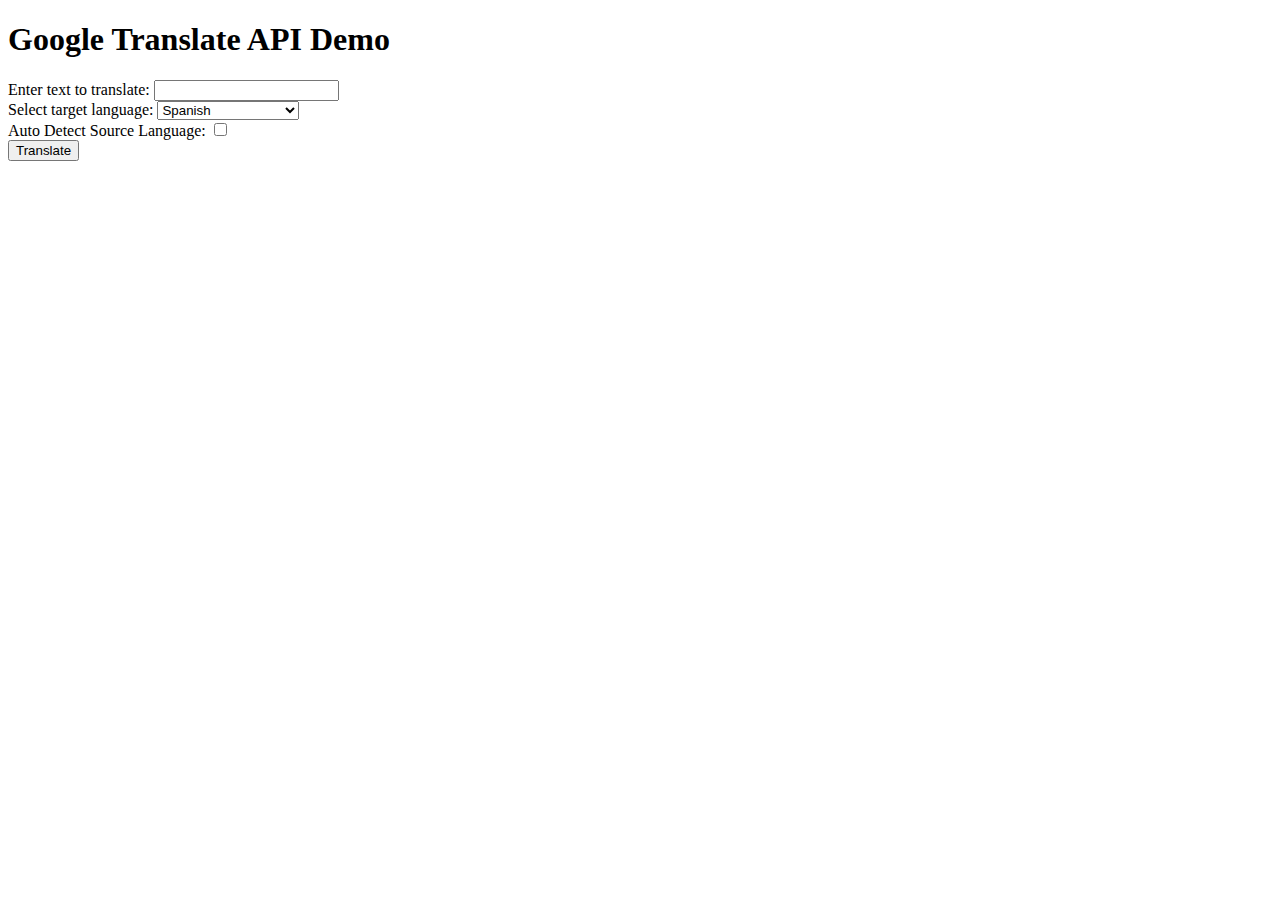
<file: Triolingo-main/html/translate.html>
<!DOCTYPE html>
<html lang="en">
<head>
    <meta charset="UTF-8">
    <meta name="viewport" content="width=device-width, initial-scale=1.0">
    <title>Google Translate API Demo</title>
    <script>
        async function translateText() {
            const url = 'https://google-translate1.p.rapidapi.com/language/translate/v2';
            const apiKey = '111923ac03mshf09ff56ee94178ep1ae5c5jsn0327f1d6f865'; // Replace with your RapidAPI key
            
            const textToTranslate = document.getElementById('textToTranslate').value;
            const targetLanguage = document.getElementById('targetLanguage').value;
            const autoDetect = document.getElementById('autoDetect').checked;

            let sourceLanguage = '';
            let options;

            if (autoDetect) {
                options = {
                    method: 'POST',
                    headers: {
                        'content-type': 'application/x-www-form-urlencoded',
                        'X-RapidAPI-Key': apiKey,
                        'X-RapidAPI-Host': 'google-translate1.p.rapidapi.com'
                    },
                    body: new URLSearchParams({
                        q: textToTranslate
                    })
                };

                try {
                    const response = await fetch(url, options);
                    const result = await response.json();
                    sourceLanguage = result.data.translations[0].detectedSourceLanguage;
                } catch (error) {
                    console.error(error);
                }
            }

            options = {
                method: 'POST',
                headers: {
                    'content-type': 'application/x-www-form-urlencoded',
                    'X-RapidAPI-Key': apiKey,
                    'X-RapidAPI-Host': 'google-translate1.p.rapidapi.com'
                },
                body: new URLSearchParams({
                    q: textToTranslate,
                    source: sourceLanguage,
                    target: targetLanguage
                })
            };

            try {
                const response = await fetch(url, options);
                const result = await response.json();
                const translatedText = result.data.translations[0].translatedText;
                
                // Display the translated text on the web page
                document.getElementById('translatedText').innerText = translatedText;
            } catch (error) {
                console.error(error);
            }
        }
    </script>
</head>
<body>
    <h1>Google Translate API Demo</h1>
    <label for="textToTranslate">Enter text to translate:</label>
    <input type="text" id="textToTranslate">
    <br>
    <label for="targetLanguage">Select target language:</label>
    <select id="targetLanguage">
        <!-- Add options for different target languages -->
        <option value="es">Spanish</option>
        <option value="fr">French</option>
        <option value="de">German</option>
        <option value="ar">Arabic</option> <!-- Arabic -->
        <option value="sq">Albanian</option>
        <option value="zh-CN">Chinese (Simplified)</option> <!-- Chinese (Mandarin) -->
        <option value="pt">Portuguese</option>
        <option value="it">Italian</option>
        <option value="ko">Korean</option>
       
        <!-- Add more languages as needed -->
    </select>
    <br>
    <label for="autoDetect">Auto Detect Source Language:</label>
    <input type="checkbox" id="autoDetect">
    <br>
    <button onclick="translateText()">Translate</button>
    <br>
    <p id="translatedText"></p>

</body>
</html>
</file>
